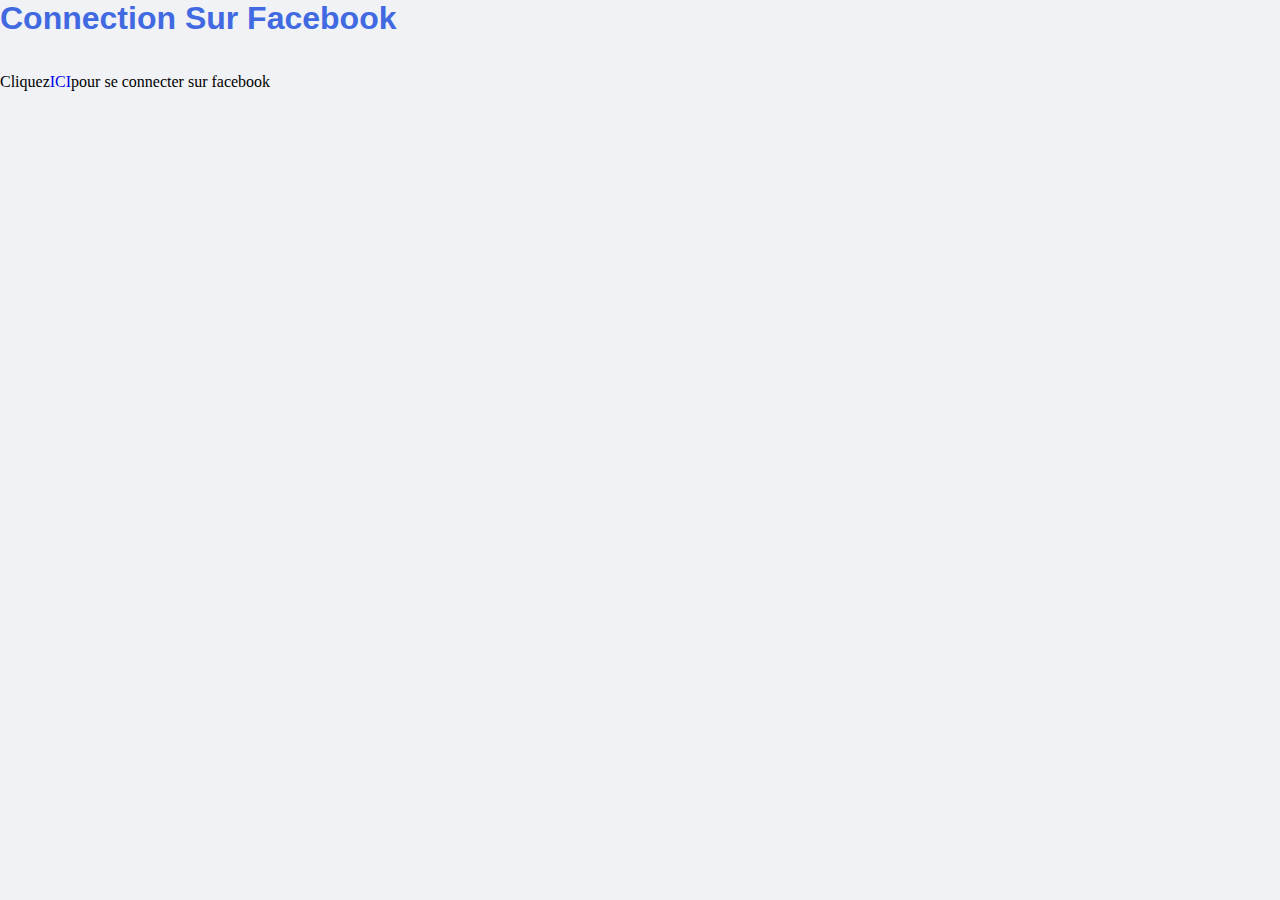
<file: Index.html>
<!DOCTYPE html>
<html lang="fr">
<head>
	<meta charset="utf-8">
	<meta name="viewport" content="width=device-width, initial-scale=1">
		<link rel="stylesheet" type="text/css" href="facebooklogin.css">

	<title>Index</title>
</head>
<body>
	<h1>Connection Sur Facebook</h1><br><br>
	<p>Cliquez<a href="facebooklogin.html" target="blank">ICI</a>pour se connecter sur facebook</p>

</body>
</html>
</file>
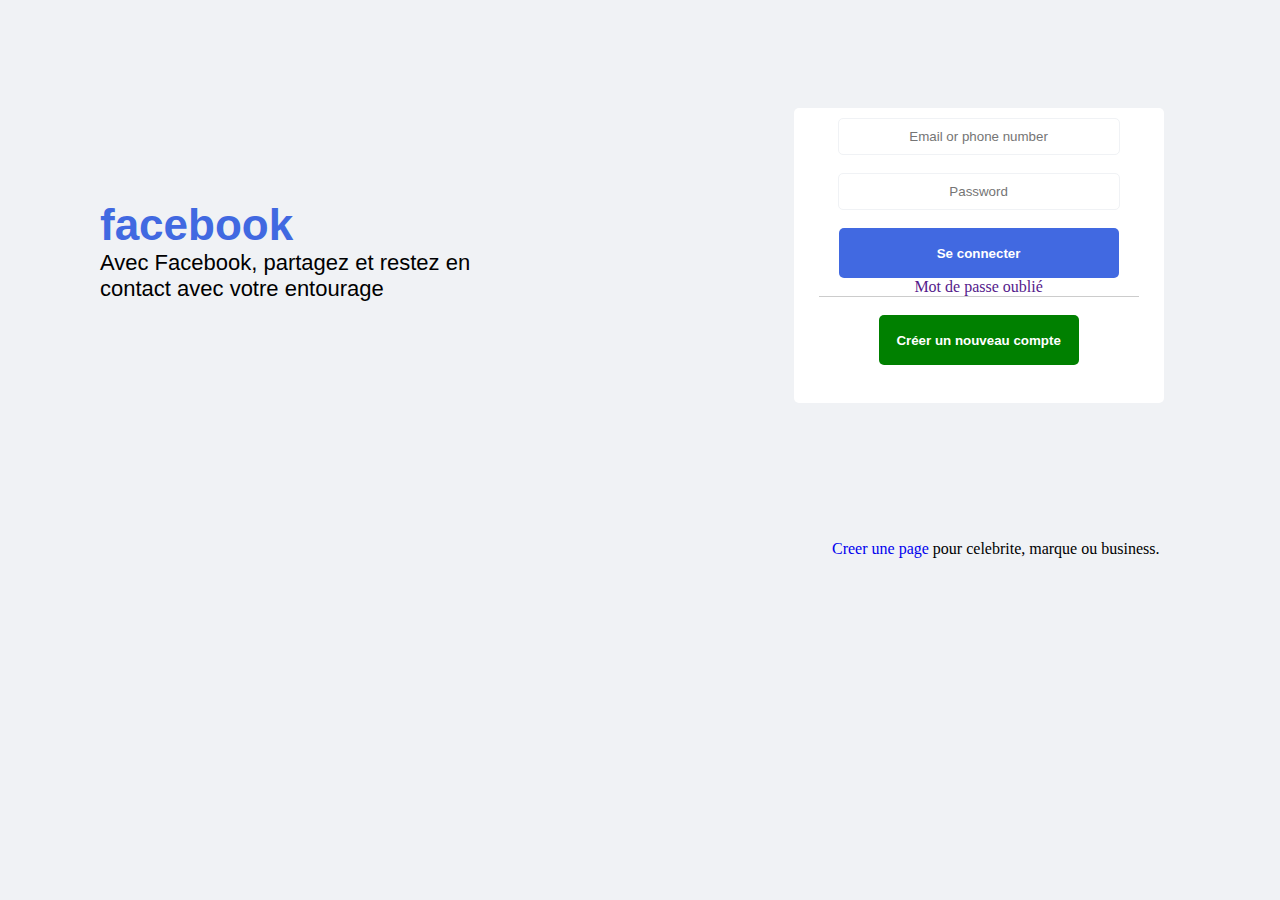
<file: facebooklogin.html>
<!DOCTYPE html>
<html lang="fr">
<head>
	<meta charset="utf-8">
	<meta name="viewport" content="width=device-width, initial-scale=1">
	<link rel="stylesheet" type="text/css" href="facebooklogin.css">
	<title>Facebook-login or sign up</title>
</head>
<body>
	
<form>
		<input type="text" name="username" placeholder="Email or phone number"><br>
		<input type="password"  placeholder="Password"><br>
		<button type="submit" id="connect">Se connecter</button><br>
		<a href="">Mot de passe oublié</a><br>
		<div class="ligne"></div><br>
		<button  id="new">Créer un nouveau compte</button>
</form>
<div id="divone">
	<h1>facebook</h1>
		<p>Avec Facebook, partagez et restez en <br>contact avec votre entourage</p><br>
</div>
		<p class="mega"><a href="https://www.facebook.com/">Creer une page</a> pour celebrite, marque ou business.</p>

		

</body>
</html>
</file>
<file: facebooklogin.css>
*{
	margin: 0;
	padding: 0;
	text-decoration: none;
	outline: none;
}
body{
	width: 100%;
	background-color: #f0f2f5;
	overflow: scroll;
}
form{
	position: absolute;
	left: 62%;
	top: 12%;
	width: 320px;
	height: 270px;
	padding: 10px 25px 15px 25px;
	border-radius: 5px;
	font-family: 'Segoe UI';
	background-color: white;
	text-align: center;

}
h1{
		font-family: Roboto, sans-serif;
		color: royalblue;
		font-weight: bold;

}
input[type='text'], input[type='password']{
	display: block;
	margin: auto;
	border: 1.5px solid #f0f2f5;
	width: 200px;
	padding: 10px 40px;
	border-radius: 5px;
	text-align: center;
	color: black;
}
button{
	border: none;
	color: white;
	margin: auto;}
	
#connect{width: 280px;
	height: 50px;
	background-color: royalblue;
	border-radius: 5px;
	font-weight: bold;
	cursor: pointer;

}
#new{width: 200px;
	height: 50px;
	background-color: green;
	border-radius: 5px;
	font-weight: bold;
	cursor: pointer;
}
.ligne{
	border-top: 1px solid black;
	opacity: 0.2;
}
.mega{
	text-align: center;
	position: absolute;
	left: 65%;
	top: 60%;
	
}
#divone{
	font-size: 22px;
	padding-top: 200px;
	padding-left: 100px;
	font-family: Roboto, sans-serif;
}
</file>
